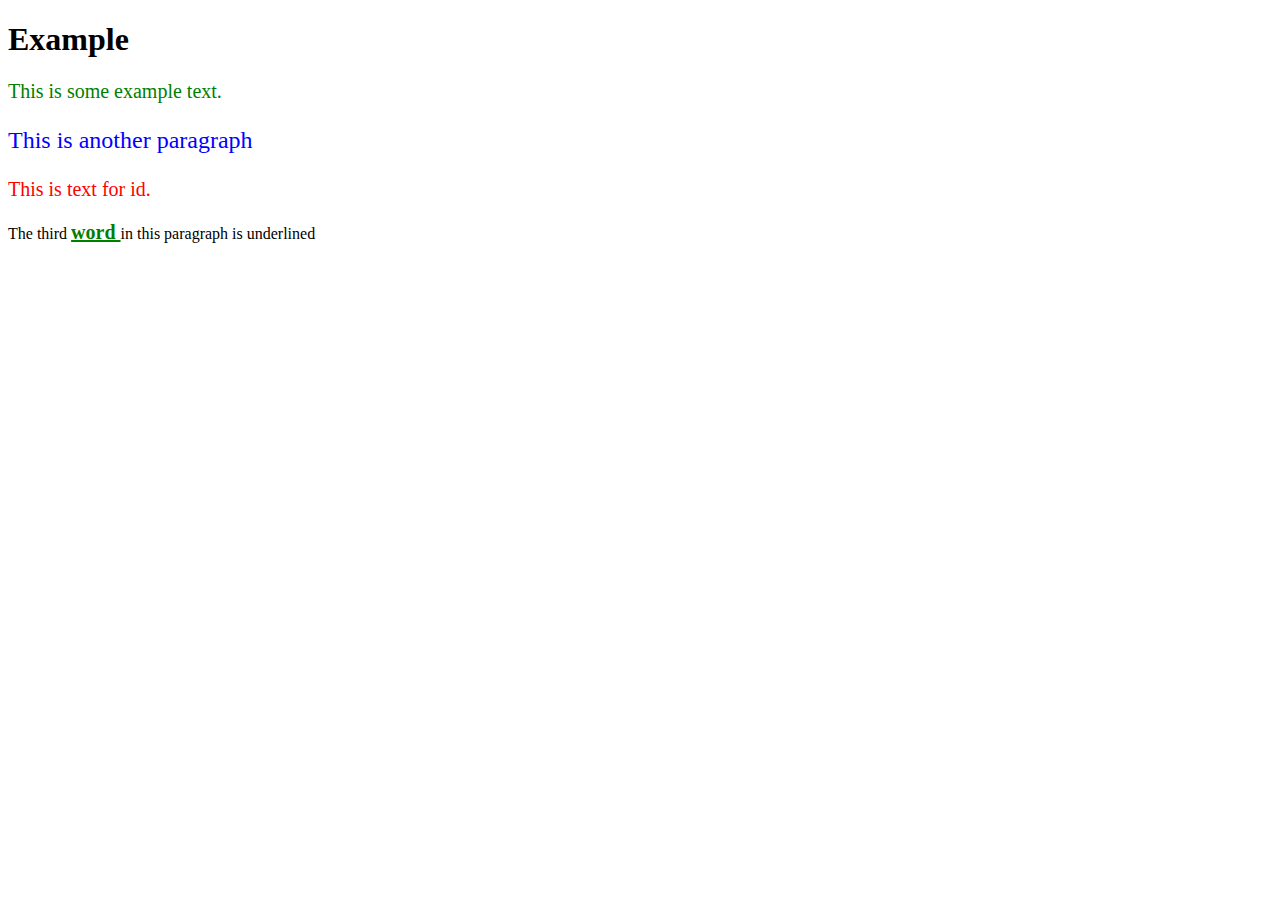
<file: My Websites/CSS/index.html>
<!doctype html>
<html>
<head>
<title>Learning CSS</title>

<meta charset="utf-8" />
<meta http-equiv="Content-type" content="text/html; charset=utf-8" />
<meta name="viewport" content="width=device-width, initial-scale=1" />

<style type="text/css">
	.large {
		color:green;
		font-size: 20px;
	}

	.tiny{
		color:blue;
		font-size:150%;
	}

	#num1{
		color:red;
	}

	.underline{
		text-decoration: underline;
	}

	.bold{
		font-weight: bold;
	}
</style>

</head>

<body>

<h1> Example</h1>
	<p class="large"> This is some example text. </p>

	<p class="tiny">This is another paragraph</p>

	<p id="num1" class="large">This is text for id.</p>
	<p> The third <span class ="underline large bold">word </span>in this paragraph is underlined</p>
</body>
</html>
</file>
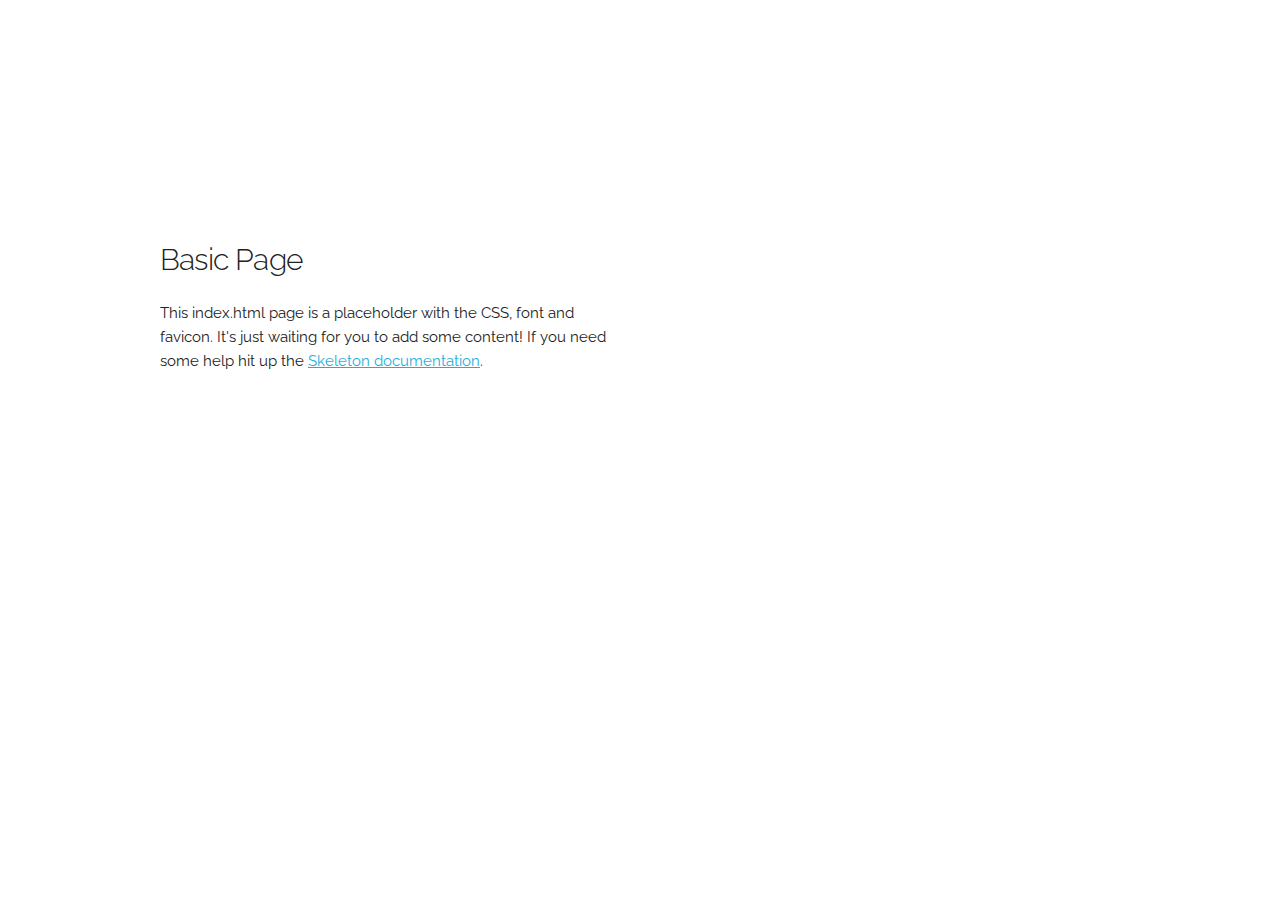
<file: Time remnants/Skeleton-2.0.4/Skeleton-2.0.4/index.html>
<!DOCTYPE html>
<html lang="en">
<head>

  <!-- Basic Page Needs
  –––––––––––––––––––––––––––––––––––––––––––––––––– -->
  <meta charset="utf-8">
  <title>Your page title here :)</title>
  <meta name="description" content="">
  <meta name="author" content="">

  <!-- Mobile Specific Metas
  –––––––––––––––––––––––––––––––––––––––––––––––––– -->
  <meta name="viewport" content="width=device-width, initial-scale=1">

  <!-- FONT
  –––––––––––––––––––––––––––––––––––––––––––––––––– -->
  <link href="//fonts.googleapis.com/css?family=Raleway:400,300,600" rel="stylesheet" type="text/css">

  <!-- CSS
  –––––––––––––––––––––––––––––––––––––––––––––––––– -->
  <link rel="stylesheet" href="css/normalize.css">
  <link rel="stylesheet" href="css/skeleton.css">

  <!-- Favicon
  –––––––––––––––––––––––––––––––––––––––––––––––––– -->
  <link rel="icon" type="image/png" href="images/favicon.png">

</head>
<body>

  <!-- Primary Page Layout
  –––––––––––––––––––––––––––––––––––––––––––––––––– -->
  <div class="container">
    <div class="row">
      <div class="one-half column" style="margin-top: 25%">
        <h4>Basic Page</h4>
        <p>This index.html page is a placeholder with the CSS, font and favicon. It's just waiting for you to add some content! If you need some help hit up the <a href="http://www.getskeleton.com">Skeleton documentation</a>.</p>
      </div>
    </div>
  </div>

<!-- End Document
  –––––––––––––––––––––––––––––––––––––––––––––––––– -->
</body>
</html>
</file>
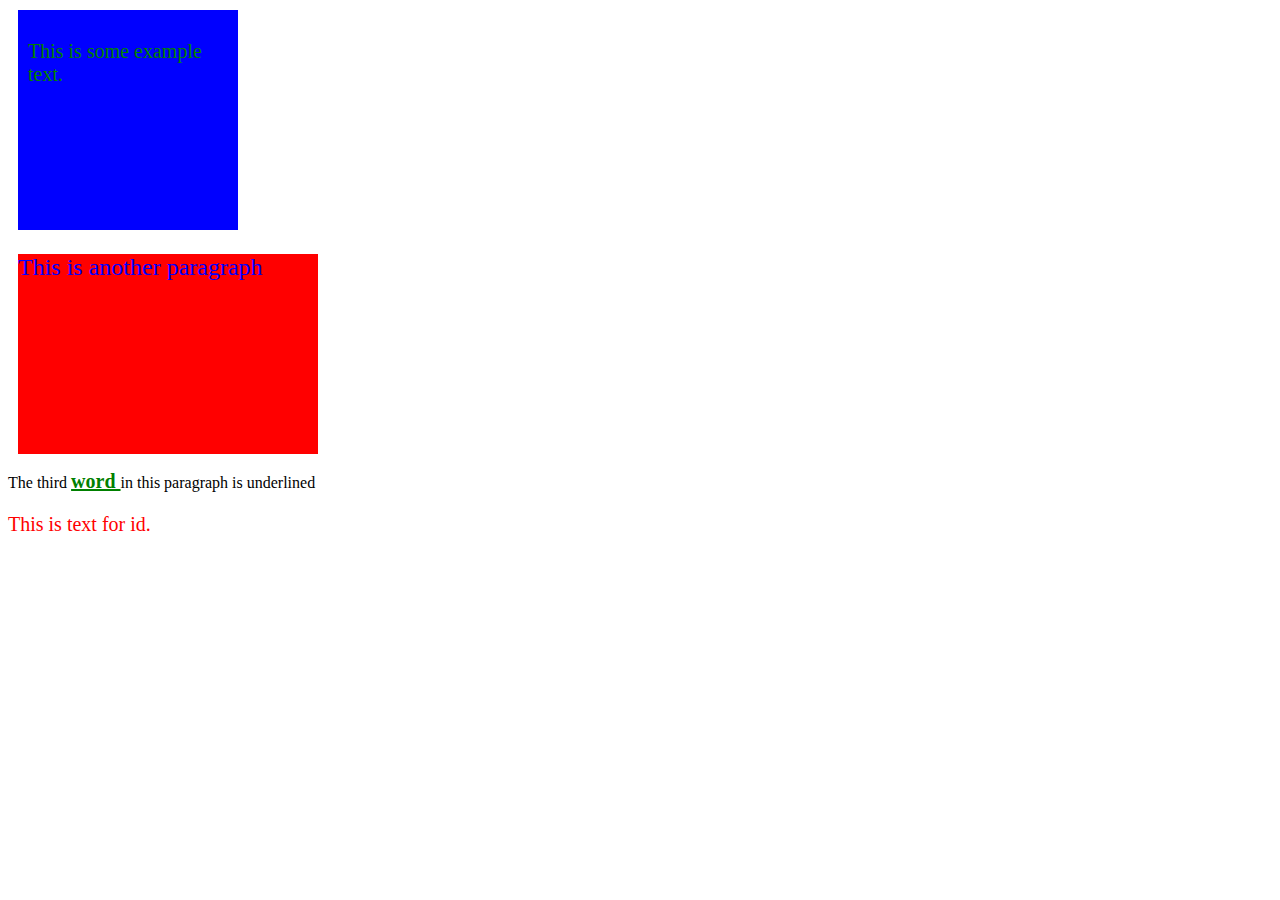
<file: My Websites/CSS/index2.html>
<!doctype html>
<html>
<head>
<title>Learning CSS</title>

<meta charset="utf-8" />
<meta http-equiv="Content-type" content="text/html; charset=utf-8" />
<meta name="viewport" content="width=device-width, initial-scale=1" />

<style type="text/css">
	.large {
		color:green;
		font-size: 20px;
	}

	.tiny{
		color:blue;
		font-size:150%;
	}

	#num1{
		color:red;
	}

	.underline{
		text-decoration: underline;
	}

	.bold{
		font-weight: bold;
	}

	.bluebox{
		background-color: blue;
		width:200px;
		height:200px;
		margin:10px;
		z-index: 1;
		padding: 10px;
		
	}

	.redbox{
		background-color: red;
		width:300px;
		height:200px;
		margin:10px ;
		z-index: 2;
	}




</style>

</head>

<body>

<div class ="bluebox">
	<p class="large"> This is some example text. </p>
</div>
<div class="redbox" >

<div class ="clear"> </div>	
	<p class="tiny">This is another paragraph</p></div>

	<p > The third <span class ="underline large bold">word </span>in this paragraph is underlined</p>
	<p id="num1" class="large">This is text for id.</p>
	
</body>
</html>
</file>
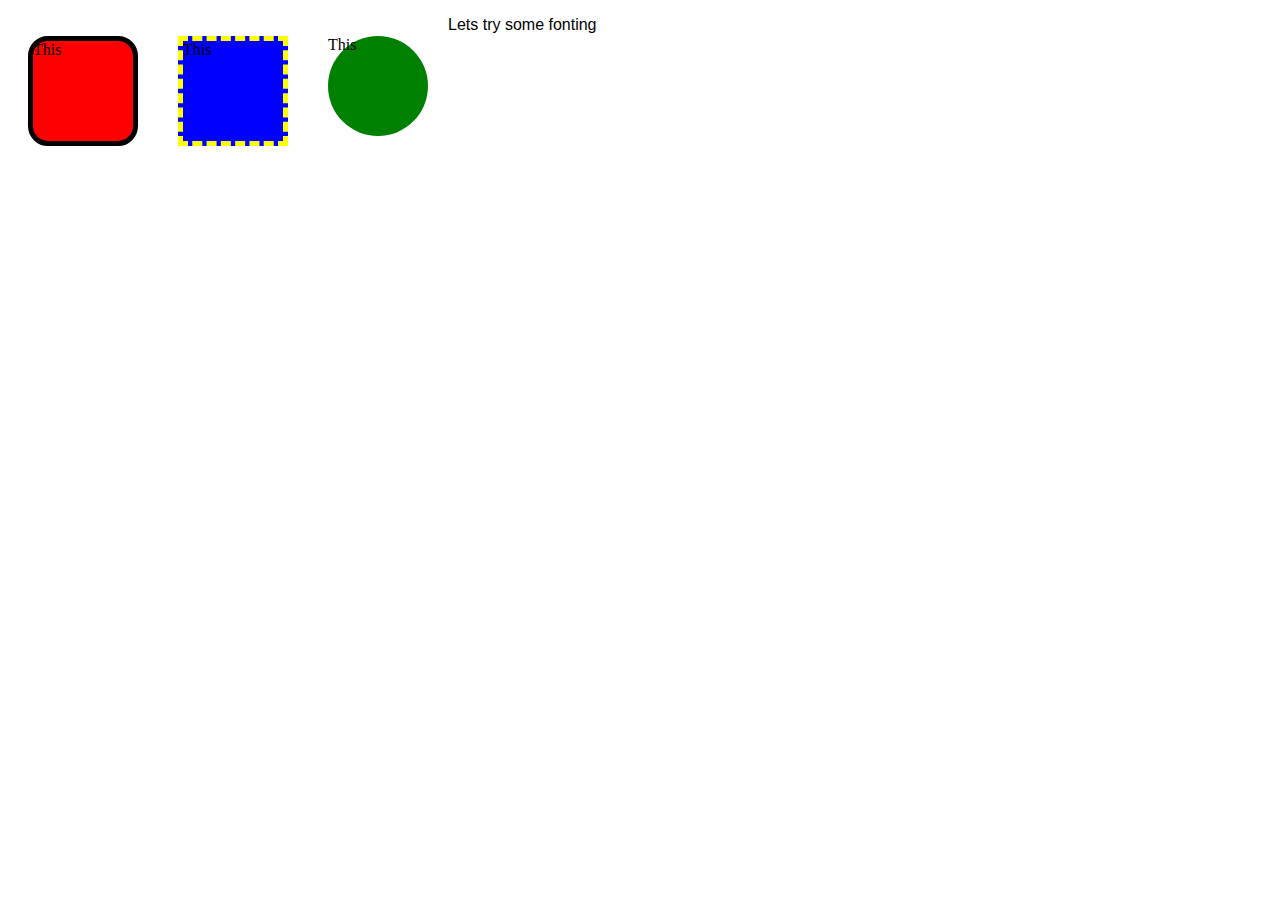
<file: My Websites/CSS/index3.html>
<!doctype html>
<html>
<head>
<title>Learning CSS</title>

<meta charset="utf-8" />
<meta http-equiv="Content-type" content="text/html; charset=utf-8" />
<meta name="viewport" content="width=device-width, initial-scale=1" />

<style type="text/css">
	
	div{
		width:100px;
		height:100px;
		float:left;
		margin:20px;
	}
	
	.bluebox{
		background-color: blue;
		border:5px yellow dashed;
		}

	.redbox{
		background-color: red;
		border:5px black solid;
		border-radius: 20px;
		
	}

	.greenbox{
		background-color: green;
		border-radius: 50px;
	}

p{
	font-family:Arial;
}

</style>

</head>

<body>

<div class ="redbox"> This </div>

<div class="bluebox">This </div>	

<div class="greenbox">This </div>

<p> Lets try some fonting</p>
	
</body>
</html>
</file>
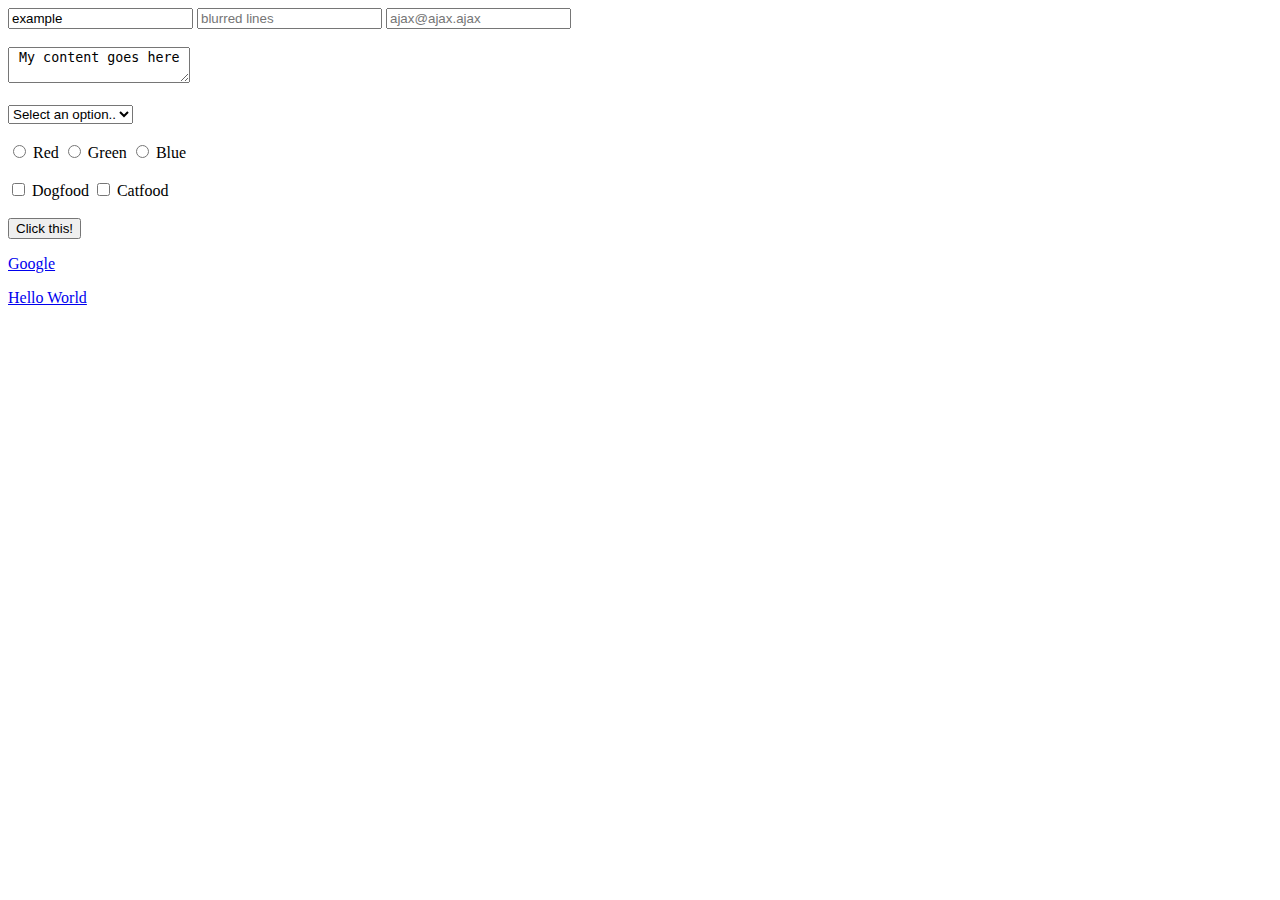
<file: My Websites/Html/firstform.html>
<!doctype html>
<html>
<head>
<title>My Not so first forms</title>

<meta charset="utf-8" />
<meta http-equiv="Content-type" content="text/html; charset=utf-8" />
<meta name="viewport" content="width=device-width, initial-scale=1" />

</head>

<body>
<div>
	<form> 

	<input type = "text" value = "example" />
	<input type ="text" placeholder ="blurred lines" />
	<input type ="email" placeholder = "ajax@ajax.ajax" />
	<br />  <br />

	<textarea> My content goes here </textarea>
	<br />  <br />

	<select>
		<option> Select an option.. </option>
		<option>1</option>
		<option>2</option>
		<option>3</option>
	</select>
<br />  <br />

	<input type ="radio" name ="color" /> Red
	<input type ="radio" name ="color" /> Green
	<input type ="radio" name ="color" /> Blue


	<br />  <br />

	<input type ="checkbox" /> Dogfood
	<input type ="checkbox" /> Catfood


<br />  <br />

<input type="submit" value ="Click this!" />
	</form>

<p><a href ="http://www.google.com"> Google </a></p>
<p><a href ="helloworld.html"> Hello World </a></p>

</div>


</body>
</html>
</file>
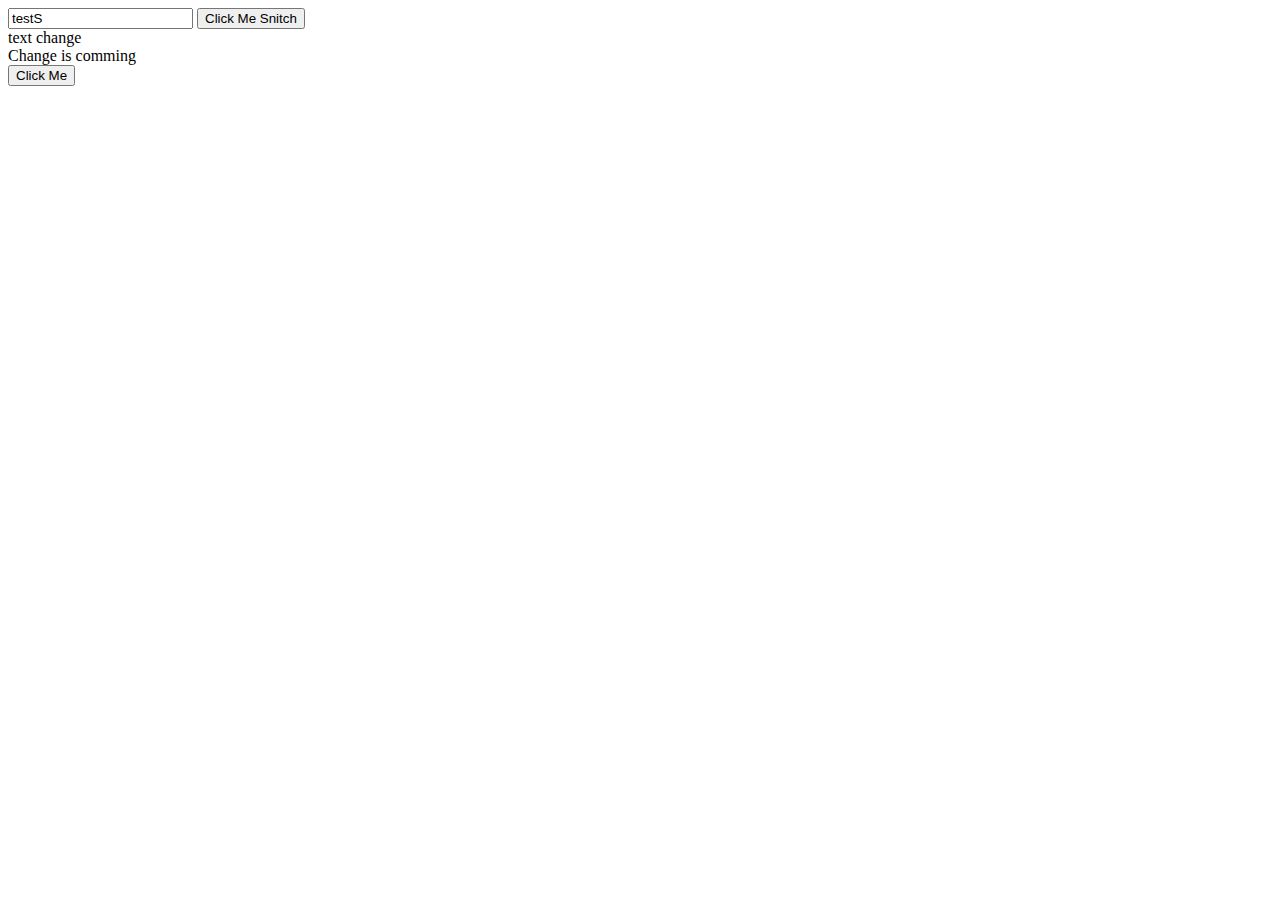
<file: My Websites/Javascript/index2.html>
<!doctype html>
<html>
<head>
<title>Learning JavaScript</title>
<meta charset="utf-8" />
<meta http-equiv="Content-type" content="text/html; charset=utf-8" />
<meta name="viewport" content="width=device-width, initial-scale=1" />

<style>
#circle{
	width:200px;
	height:200px;
	border-radius: 100px;
	background-color: blue

}
</style>

</head>

<body>
<input id ="myInput" type="text" value="testS" />
<button id="but1">Click Me Snitch </button>
<div id="cir1"> text change</div>
<div id="cir2"> Change is comming</div>
<button id="but2">Click Me  </button>
<script type ="text/javascript">

var myArray=new Array();
myArray[0]="pizza";
myArray[1]="jizz";



var newtext = document.getElementById("myInput").value;


document.getElementById("but1").onclick=function(){
	newtext = document.getElementById("myInput").value;

	document.getElementById("cir1").innerHTML= newtext;
}
console.log(myArray);
document.getElementById("but2").onclick=function(){

	document.getElementById("cir2").innerHTML= myArray[1];
}
</script>

</body>
</html>
</file>
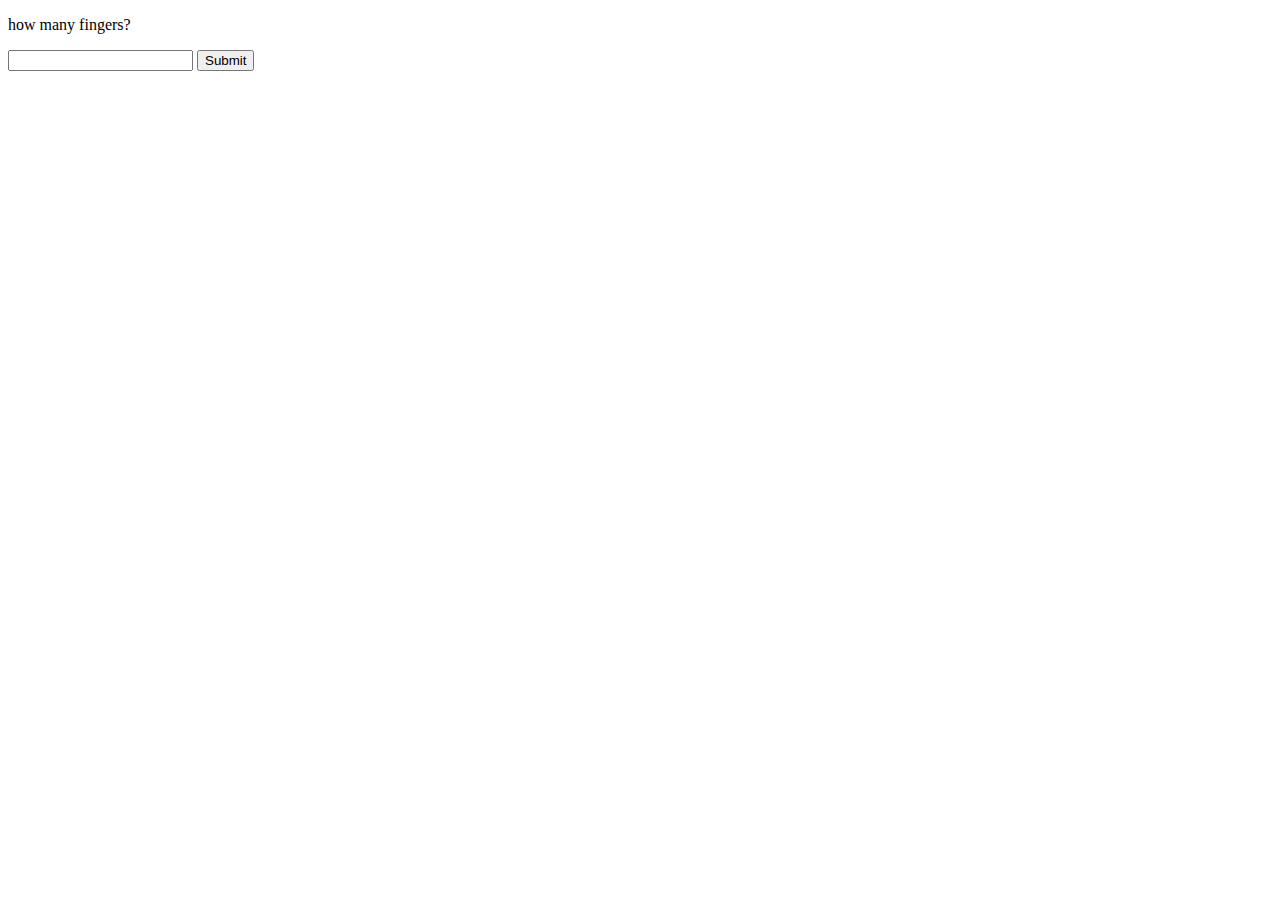
<file: My Websites/Javascript/index3.html>
<!doctype html>
<html>
<head>
<title>Learning JavaScript</title>
<meta charset="utf-8" />
<meta http-equiv="Content-type" content="text/html; charset=utf-8" />
<meta name="viewport" content="width=device-width, initial-scale=1" />

</head>

<body>
<p> how many fingers?</p>
<input id="finger" />
<button id ="but1"> Submit</button>

<script type="text/javascript">
	document.getElementById("but1").onclick=function(){
	var x = (Math.random()*6);
	x= Math.floor(x);
	
	var y =	document.getElementById("finger").value
	

	if(y==x){
		alert("correct guess");
	}
	else{
		alert("incorrect guess");
	}
}
</script>
</body>
</html>
</file>
<file: Time remnants/Skeleton-2.0.4/Skeleton-2.0.4/css/skeleton.css>
/*
* Skeleton V2.0.4
* Copyright 2014, Dave Gamache
* www.getskeleton.com
* Free to use under the MIT license.
* http://www.opensource.org/licenses/mit-license.php
* 12/29/2014
*/


/* Table of contents
––––––––––––––––––––––––––––––––––––––––––––––––––
- Grid
- Base Styles
- Typography
- Links
- Buttons
- Forms
- Lists
- Code
- Tables
- Spacing
- Utilities
- Clearing
- Media Queries
*/


/* Grid
–––––––––––––––––––––––––––––––––––––––––––––––––– */
.container {
  position: relative;
  width: 100%;
  max-width: 960px;
  margin: 0 auto;
  padding: 0 20px;
  box-sizing: border-box; }
.column,
.columns {
  width: 100%;
  float: left;
  box-sizing: border-box; }

/* For devices larger than 400px */
@media (min-width: 400px) {
  .container {
    width: 85%;
    padding: 0; }
}

/* For devices larger than 550px */
@media (min-width: 550px) {
  .container {
    width: 80%; }
  .column,
  .columns {
    margin-left: 4%; }
  .column:first-child,
  .columns:first-child {
    margin-left: 0; }

  .one.column,
  .one.columns                    { width: 4.66666666667%; }
  .two.columns                    { width: 13.3333333333%; }
  .three.columns                  { width: 22%;            }
  .four.columns                   { width: 30.6666666667%; }
  .five.columns                   { width: 39.3333333333%; }
  .six.columns                    { width: 48%;            }
  .seven.columns                  { width: 56.6666666667%; }
  .eight.columns                  { width: 65.3333333333%; }
  .nine.columns                   { width: 74.0%;          }
  .ten.columns                    { width: 82.6666666667%; }
  .eleven.columns                 { width: 91.3333333333%; }
  .twelve.columns                 { width: 100%; margin-left: 0; }

  .one-third.column               { width: 30.6666666667%; }
  .two-thirds.column              { width: 65.3333333333%; }

  .one-half.column                { width: 48%; }

  /* Offsets */
  .offset-by-one.column,
  .offset-by-one.columns          { margin-left: 8.66666666667%; }
  .offset-by-two.column,
  .offset-by-two.columns          { margin-left: 17.3333333333%; }
  .offset-by-three.column,
  .offset-by-three.columns        { margin-left: 26%;            }
  .offset-by-four.column,
  .offset-by-four.columns         { margin-left: 34.6666666667%; }
  .offset-by-five.column,
  .offset-by-five.columns         { margin-left: 43.3333333333%; }
  .offset-by-six.column,
  .offset-by-six.columns          { margin-left: 52%;            }
  .offset-by-seven.column,
  .offset-by-seven.columns        { margin-left: 60.6666666667%; }
  .offset-by-eight.column,
  .offset-by-eight.columns        { margin-left: 69.3333333333%; }
  .offset-by-nine.column,
  .offset-by-nine.columns         { margin-left: 78.0%;          }
  .offset-by-ten.column,
  .offset-by-ten.columns          { margin-left: 86.6666666667%; }
  .offset-by-eleven.column,
  .offset-by-eleven.columns       { margin-left: 95.3333333333%; }

  .offset-by-one-third.column,
  .offset-by-one-third.columns    { margin-left: 34.6666666667%; }
  .offset-by-two-thirds.column,
  .offset-by-two-thirds.columns   { margin-left: 69.3333333333%; }

  .offset-by-one-half.column,
  .offset-by-one-half.columns     { margin-left: 52%; }

}


/* Base Styles
–––––––––––––––––––––––––––––––––––––––––––––––––– */
/* NOTE
html is set to 62.5% so that all the REM measurements throughout Skeleton
are based on 10px sizing. So basically 1.5rem = 15px :) */
html {
  font-size: 62.5%; }
body {
  font-size: 1.5em; /* currently ems cause chrome bug misinterpreting rems on body element */
  line-height: 1.6;
  font-weight: 400;
  font-family: "Raleway", "HelveticaNeue", "Helvetica Neue", Helvetica, Arial, sans-serif;
  color: #222; }


/* Typography
–––––––––––––––––––––––––––––––––––––––––––––––––– */
h1, h2, h3, h4, h5, h6 {
  margin-top: 0;
  margin-bottom: 2rem;
  font-weight: 300; }
h1 { font-size: 4.0rem; line-height: 1.2;  letter-spacing: -.1rem;}
h2 { font-size: 3.6rem; line-height: 1.25; letter-spacing: -.1rem; }
h3 { font-size: 3.0rem; line-height: 1.3;  letter-spacing: -.1rem; }
h4 { font-size: 2.4rem; line-height: 1.35; letter-spacing: -.08rem; }
h5 { font-size: 1.8rem; line-height: 1.5;  letter-spacing: -.05rem; }
h6 { font-size: 1.5rem; line-height: 1.6;  letter-spacing: 0; }

/* Larger than phablet */
@media (min-width: 550px) {
  h1 { font-size: 5.0rem; }
  h2 { font-size: 4.2rem; }
  h3 { font-size: 3.6rem; }
  h4 { font-size: 3.0rem; }
  h5 { font-size: 2.4rem; }
  h6 { font-size: 1.5rem; }
}

p {
  margin-top: 0; }


/* Links
–––––––––––––––––––––––––––––––––––––––––––––––––– */
a {
  color: #1EAEDB; }
a:hover {
  color: #0FA0CE; }


/* Buttons
–––––––––––––––––––––––––––––––––––––––––––––––––– */
.button,
button,
input[type="submit"],
input[type="reset"],
input[type="button"] {
  display: inline-block;
  height: 38px;
  padding: 0 30px;
  color: #555;
  text-align: center;
  font-size: 11px;
  font-weight: 600;
  line-height: 38px;
  letter-spacing: .1rem;
  text-transform: uppercase;
  text-decoration: none;
  white-space: nowrap;
  background-color: transparent;
  border-radius: 4px;
  border: 1px solid #bbb;
  cursor: pointer;
  box-sizing: border-box; }
.button:hover,
button:hover,
input[type="submit"]:hover,
input[type="reset"]:hover,
input[type="button"]:hover,
.button:focus,
button:focus,
input[type="submit"]:focus,
input[type="reset"]:focus,
input[type="button"]:focus {
  color: #333;
  border-color: #888;
  outline: 0; }
.button.button-primary,
button.button-primary,
input[type="submit"].button-primary,
input[type="reset"].button-primary,
input[type="button"].button-primary {
  color: #FFF;
  background-color: #33C3F0;
  border-color: #33C3F0; }
.button.button-primary:hover,
button.button-primary:hover,
input[type="submit"].button-primary:hover,
input[type="reset"].button-primary:hover,
input[type="button"].button-primary:hover,
.button.button-primary:focus,
button.button-primary:focus,
input[type="submit"].button-primary:focus,
input[type="reset"].button-primary:focus,
input[type="button"].button-primary:focus {
  color: #FFF;
  background-color: #1EAEDB;
  border-color: #1EAEDB; }


/* Forms
–––––––––––––––––––––––––––––––––––––––––––––––––– */
input[type="email"],
input[type="number"],
input[type="search"],
input[type="text"],
input[type="tel"],
input[type="url"],
input[type="password"],
textarea,
select {
  height: 38px;
  padding: 6px 10px; /* The 6px vertically centers text on FF, ignored by Webkit */
  background-color: #fff;
  border: 1px solid #D1D1D1;
  border-radius: 4px;
  box-shadow: none;
  box-sizing: border-box; }
/* Removes awkward default styles on some inputs for iOS */
input[type="email"],
input[type="number"],
input[type="search"],
input[type="text"],
input[type="tel"],
input[type="url"],
input[type="password"],
textarea {
  -webkit-appearance: none;
     -moz-appearance: none;
          appearance: none; }
textarea {
  min-height: 65px;
  padding-top: 6px;
  padding-bottom: 6px; }
input[type="email"]:focus,
input[type="number"]:focus,
input[type="search"]:focus,
input[type="text"]:focus,
input[type="tel"]:focus,
input[type="url"]:focus,
input[type="password"]:focus,
textarea:focus,
select:focus {
  border: 1px solid #33C3F0;
  outline: 0; }
label,
legend {
  display: block;
  margin-bottom: .5rem;
  font-weight: 600; }
fieldset {
  padding: 0;
  border-width: 0; }
input[type="checkbox"],
input[type="radio"] {
  display: inline; }
label > .label-body {
  display: inline-block;
  margin-left: .5rem;
  font-weight: normal; }


/* Lists
–––––––––––––––––––––––––––––––––––––––––––––––––– */
ul {
  list-style: circle inside; }
ol {
  list-style: decimal inside; }
ol, ul {
  padding-left: 0;
  margin-top: 0; }
ul ul,
ul ol,
ol ol,
ol ul {
  margin: 1.5rem 0 1.5rem 3rem;
  font-size: 90%; }
li {
  margin-bottom: 1rem; }


/* Code
–––––––––––––––––––––––––––––––––––––––––––––––––– */
code {
  padding: .2rem .5rem;
  margin: 0 .2rem;
  font-size: 90%;
  white-space: nowrap;
  background: #F1F1F1;
  border: 1px solid #E1E1E1;
  border-radius: 4px; }
pre > code {
  display: block;
  padding: 1rem 1.5rem;
  white-space: pre; }


/* Tables
–––––––––––––––––––––––––––––––––––––––––––––––––– */
th,
td {
  padding: 12px 15px;
  text-align: left;
  border-bottom: 1px solid #E1E1E1; }
th:first-child,
td:first-child {
  padding-left: 0; }
th:last-child,
td:last-child {
  padding-right: 0; }


/* Spacing
–––––––––––––––––––––––––––––––––––––––––––––––––– */
button,
.button {
  margin-bottom: 1rem; }
input,
textarea,
select,
fieldset {
  margin-bottom: 1.5rem; }
pre,
blockquote,
dl,
figure,
table,
p,
ul,
ol,
form {
  margin-bottom: 2.5rem; }


/* Utilities
–––––––––––––––––––––––––––––––––––––––––––––––––– */
.u-full-width {
  width: 100%;
  box-sizing: border-box; }
.u-max-full-width {
  max-width: 100%;
  box-sizing: border-box; }
.u-pull-right {
  float: right; }
.u-pull-left {
  float: left; }


/* Misc
–––––––––––––––––––––––––––––––––––––––––––––––––– */
hr {
  margin-top: 3rem;
  margin-bottom: 3.5rem;
  border-width: 0;
  border-top: 1px solid #E1E1E1; }


/* Clearing
–––––––––––––––––––––––––––––––––––––––––––––––––– */

/* Self Clearing Goodness */
.container:after,
.row:after,
.u-cf {
  content: "";
  display: table;
  clear: both; }


/* Media Queries
–––––––––––––––––––––––––––––––––––––––––––––––––– */
/*
Note: The best way to structure the use of media queries is to create the queries
near the relevant code. For example, if you wanted to change the styles for buttons
on small devices, paste the mobile query code up in the buttons section and style it
there.
*/


/* Larger than mobile */
@media (min-width: 400px) {}

/* Larger than phablet (also point when grid becomes active) */
@media (min-width: 550px) {}

/* Larger than tablet */
@media (min-width: 750px) {}

/* Larger than desktop */
@media (min-width: 1000px) {}

/* Larger than Desktop HD */
@media (min-width: 1200px) {}
</file>
